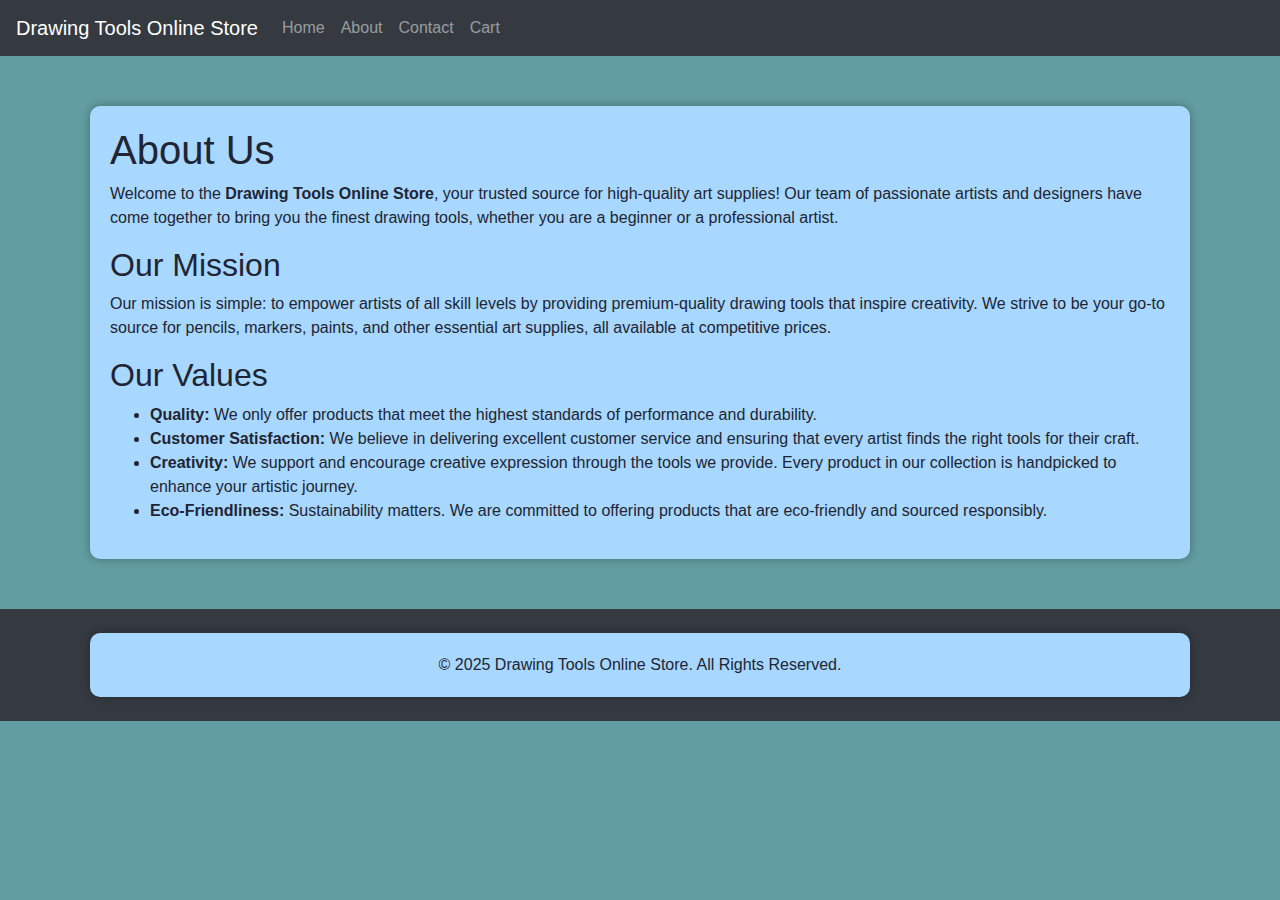
<file: about.html>
<!DOCTYPE html>
<html lang="en">
<head>
    <meta charset="UTF-8">
    <meta name="viewport" content="width=device-width, initial-scale=1.0">
    <meta name="description" content="Learn about the Drawing Tools Online Store, our mission, values, and commitment to providing premium art supplies.">
    <title>About Us - Drawing Tools Online Store</title>
    <link rel="stylesheet" href="https://maxcdn.bootstrapcdn.com/bootstrap/4.0.0/css/bootstrap.min.css">
    <link rel="stylesheet" href="style.css">
</head>
<body>
    <header>
        <nav class="navbar navbar-expand-lg navbar-dark bg-dark">
            <a class="navbar-brand" href="#">Drawing Tools Online Store</a>
            <button class="navbar-toggler" type="button" data-toggle="collapse" data-target="#navbarSupportedContent" aria-controls="navbarSupportedContent" aria-expanded="false" aria-label="Toggle navigation">
                <span class="navbar-toggler-icon"></span>
            </button>
            <div class="collapse navbar-collapse" id="navbarSupportedContent">
                <ul class="navbar-nav mr-auto">
                    <li class="nav-item">
                        <a class="nav-link" href="index.html">Home</a>
                    </li>
                    <li class="nav-item">
                        <a class="nav-link" href="about.html">About</a>
                    </li>
                    <li class="nav-item">
                        <a class="nav-link" href="contact.html">Contact</a>
                    </li>
                    <li class="nav-item"><a class="nav-link" href="cart.html">Cart</a>
                    </li>
                </ul>
            </div>
        </nav>
    </header>

    <main class="about-page">
        <div class="container">
            <h1>About Us</h1>
            <p>Welcome to the <strong>Drawing Tools Online Store</strong>, your trusted source for high-quality art supplies! Our team of passionate artists and designers have come together to bring you the finest drawing tools, whether you are a beginner or a professional artist.</p>
            
            <h2>Our Mission</h2>
            <p>Our mission is simple: to empower artists of all skill levels by providing premium-quality drawing tools that inspire creativity. We strive to be your go-to source for pencils, markers, paints, and other essential art supplies, all available at competitive prices.</p>

            <h2>Our Values</h2>
            <ul>
                <li><strong>Quality:</strong> We only offer products that meet the highest standards of performance and durability.</li>
                <li><strong>Customer Satisfaction:</strong> We believe in delivering excellent customer service and ensuring that every artist finds the right tools for their craft.</li>
                <li><strong>Creativity:</strong> We support and encourage creative expression through the tools we provide. Every product in our collection is handpicked to enhance your artistic journey.</li>
                <li><strong>Eco-Friendliness:</strong> Sustainability matters. We are committed to offering products that are eco-friendly and sourced responsibly.</li>
            </ul>
    </main>

    <!-- Footer Section -->
    <footer class="footer bg-dark text-black text-center py-4">
        <div class="container">
            <p>&copy; 2025 Drawing Tools Online Store. All Rights Reserved.</p>
        </div>
    </footer>

    <!-- Scripts -->
    <script src="https://code.jquery.com/jquery-3.2.1.slim.min.js"></script>
    <script src="https://cdnjs.cloudflare.com/ajax/libs/popper.js/1.12.9/umd/popper.min.js"></script>
    <script src="https://maxcdn.bootstrapcdn.com/bootstrap/4.0.0/js/bootstrap.min.js"></script>
</body>
</html>
</file>
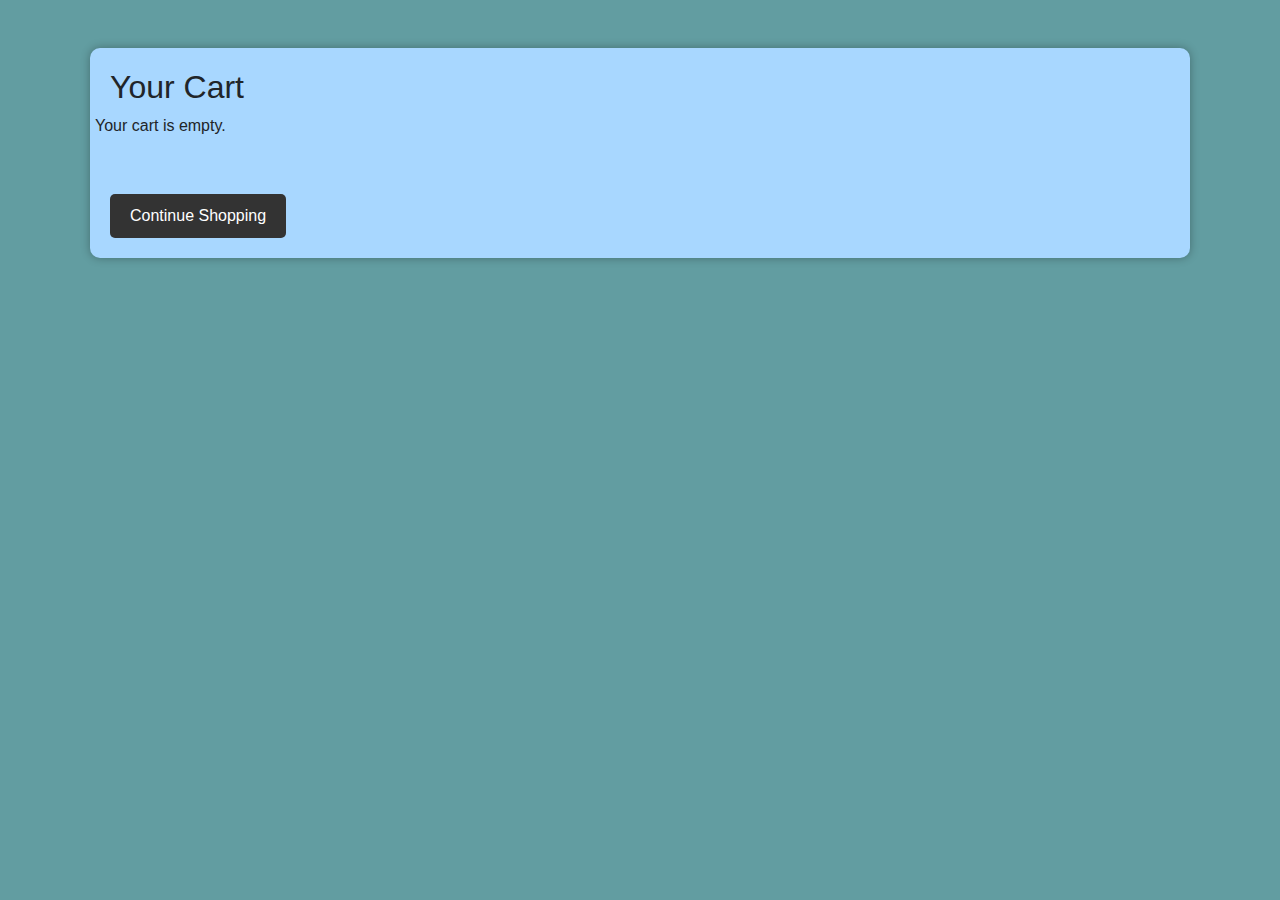
<file: cart.html>
<!DOCTYPE html>
<html lang="en">
<head>
    <meta charset="UTF-8">
    <title>Shopping Cart</title>
    <link rel="stylesheet" href="https://maxcdn.bootstrapcdn.com/bootstrap/4.0.0/css/bootstrap.min.css">
    <link rel="stylesheet" href="style.css">
</head>
<body>
    <div class="container my-5">
        <h2>Your Cart</h2>
        <div id="cartItems" class="row"></div>
        <div id="cartSummary" class="mt-4"></div>
        <a href="index.html" class="btn btn-secondary mt-3">Continue Shopping</a>
    </div>

    <script>
        function displayCart() {
            const cart = JSON.parse(localStorage.getItem("cart")) || [];
            const cartItemsDiv = document.getElementById("cartItems");
            const cartSummary = document.getElementById("cartSummary");

            if (cart.length === 0) {
                cartItemsDiv.innerHTML = "<p>Your cart is empty.</p>";
                cartSummary.innerHTML = "";
                return;
            }

            let total = 0;
            cartItemsDiv.innerHTML = "";
            cart.forEach(item => {
                total += item.price * item.quantity;

                cartItemsDiv.innerHTML += `
                    <div class="col-md-4 mb-4">
                        <div class="card">
                            <img src="${item.image}" class="card-img-top" alt="${item.name}" style="max-height:200px; object-fit:contain;">
                            <div class="card-body">
                                <h5 class="card-title">${item.name}</h5>
                                <p class="card-text">₱${item.price} x ${item.quantity} = ₱${item.price * item.quantity}</p>
                                <button class="btn btn-danger btn-sm" onclick="removeItem('${item.id}')">Remove</button>
                            </div>
                        </div>
                    </div>
                `;
            });

            cartSummary.innerHTML = `
                <h4>Total: ₱${total.toFixed(2)}</h4>
                <button class="btn btn-success">Proceed to Checkout</button>
            `;
        }

        function removeItem(id) {
            let cart = JSON.parse(localStorage.getItem("cart")) || [];
            cart = cart.filter(item => item.id !== id);
            localStorage.setItem("cart", JSON.stringify(cart));
            displayCart();
        }

        window.onload = displayCart;
    </script>
</body>
</html>
</file>
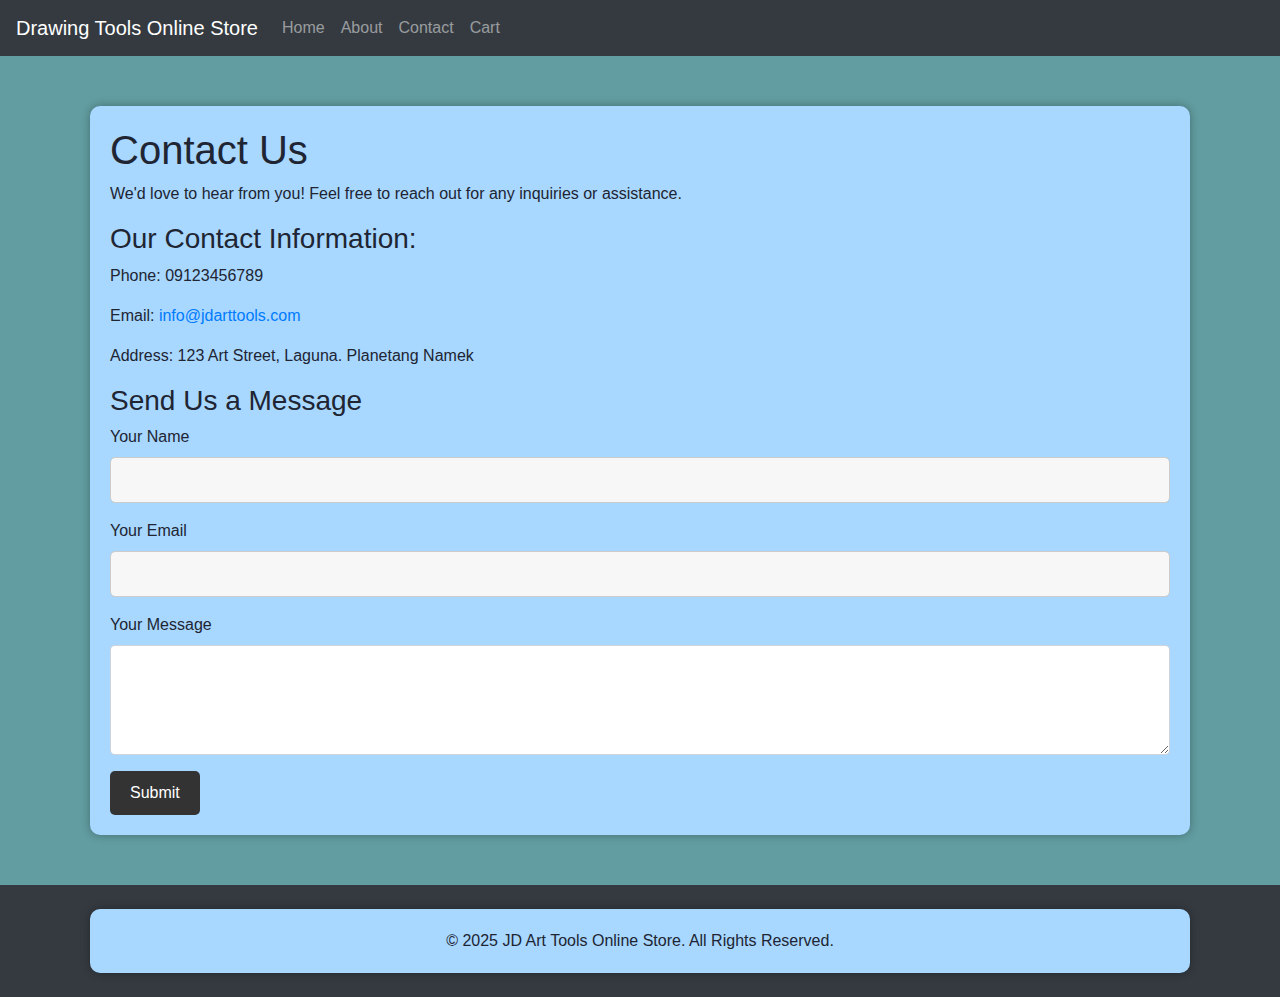
<file: contact.html>
<!DOCTYPE html>
<html lang="en">
<head>
    <meta charset="UTF-8">
    <meta name="viewport" content="width=device-width, initial-scale=1.0">
    <title>Contact Us - Drawing Tools Online Store</title>
    <meta name="description" content="Get in touch with us for inquiries, product details, or customer support. We’re here to help!">
    <link rel="stylesheet" href="https://maxcdn.bootstrapcdn.com/bootstrap/4.0.0/css/bootstrap.min.css">
    <link rel="stylesheet" href="style.css">
</head>
<body>
    <header>
        <nav class="navbar navbar-expand-lg navbar-dark bg-dark">
            <a class="navbar-brand" href="#">Drawing Tools Online Store</a>
            <button class="navbar-toggler" type="button" data-toggle="collapse" data-target="#navbarSupportedContent" aria-controls="navbarSupportedContent" aria-expanded="false" aria-label="Toggle navigation">
                <span class="navbar-toggler-icon"></span>
            </button>
            <div class="collapse navbar-collapse" id="navbarSupportedContent">
                <ul class="navbar-nav mr-auto">
                    <li class="nav-item">
                        <a class="nav-link" href="index.html">Home</a>
                    </li>
                    <li class="nav-item">
                        <a class="nav-link" href="about.html">About</a>
                    </li>
                    <li class="nav-item">
                        <a class="nav-link" href="contact.html">Contact</a>
                    </li>
                    <li class="nav-item"><a class="nav-link" href="cart.html">Cart</a>
                    </li>
                </ul>
            </div>
        </nav>
    </header>

    <main class="contact-page">
        <div class="container">
            <h1>Contact Us</h1>
            <p>We'd love to hear from you! Feel free to reach out for any inquiries or assistance.</p>

            <!-- Contact Information -->
            <div class="contact-info">
                <h3>Our Contact Information:</h3>
                <p>Phone: 09123456789</p>
                <p>Email: <a href="mailto:info@jdarttools.com">info@jdarttools.com</a></p>
                <p>Address: 123 Art Street, Laguna. Planetang Namek</p>
            </div>

            <!-- Contact Form -->
            <h3>Send Us a Message</h3>
            <form action="submit_form.php" method="POST">
                <div class="form-group">
                    <label for="name">Your Name</label>
                    <input type="text" class="form-control" id="name" name="name" required>
                </div>
                <div class="form-group">
                    <label for="email">Your Email</label>
                    <input type="email" class="form-control" id="email" name="email" required>
                </div>
                <div class="form-group">
                    <label for="message">Your Message</label>
                    <textarea class="form-control" id="message" name="message" rows="4" required></textarea>
                </div>
                <button type="submit" class="btn btn-primary">Submit</button>
            </form>
        </div>
    </main>

    <footer class="footer bg-dark text-black text-center py-4">
        <div class="container">
            <p>&copy; 2025 JD Art Tools Online Store. All Rights Reserved.</p>
        </div>
    </footer>

    <!-- Scripts -->
    <script src="https://code.jquery.com/jquery-3.2.1.slim.min.js"></script>
    <script src="https://cdnjs.cloudflare.com/ajax/libs/popper.js/1.12.9/umd/popper.min.js"></script>
    <script src="https://maxcdn.bootstrapcdn.com/bootstrap/4.0.0/js/bootstrap.min.js"></script>
</body>
</html>
</file>
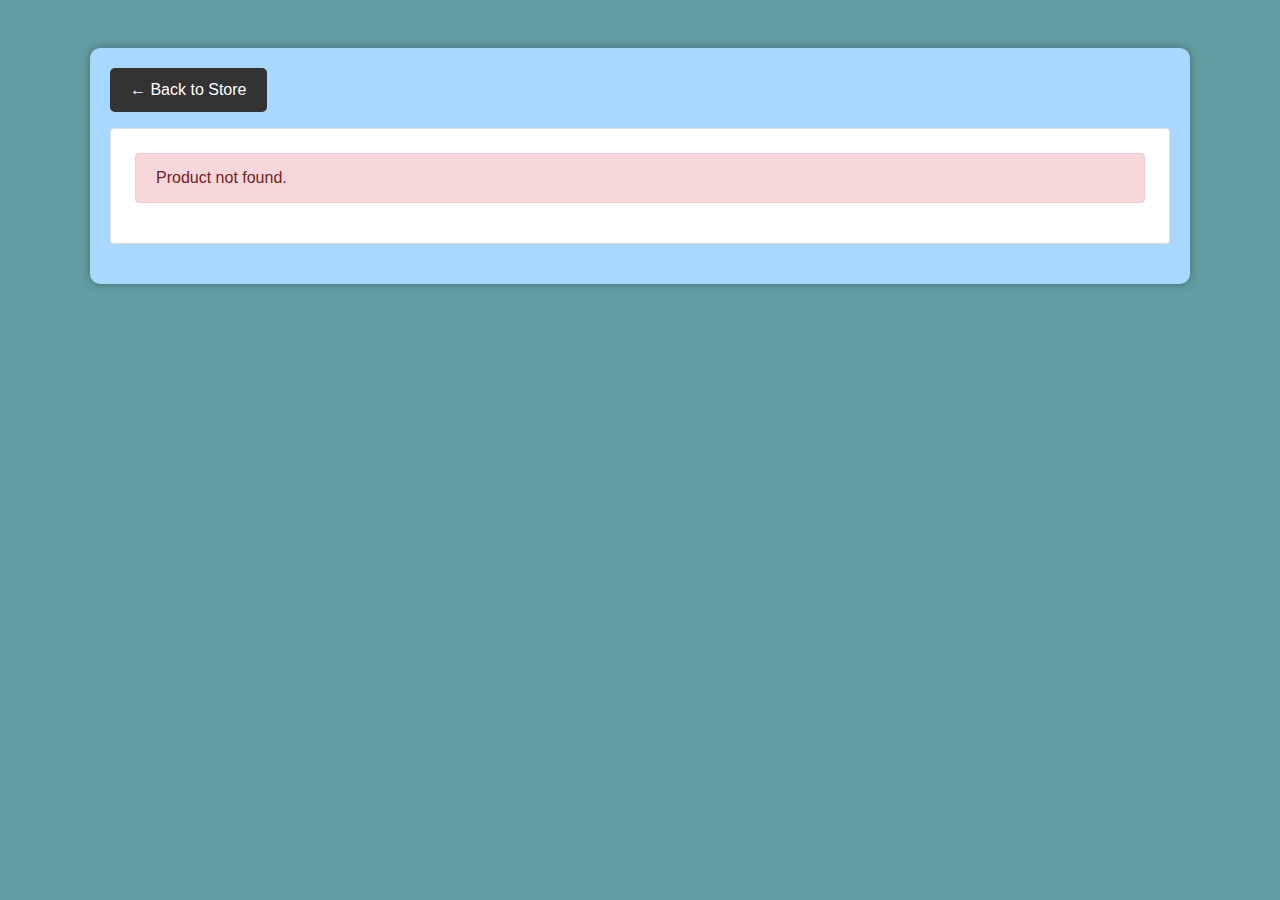
<file: product.html>
<!DOCTYPE html>
<html lang="en">
<head>
    <meta charset="UTF-8">
    <title>Product Details</title>
    <link rel="stylesheet" href="https://maxcdn.bootstrapcdn.com/bootstrap/4.0.0/css/bootstrap.min.css">
    <link rel="stylesheet" href="style.css">
</head>
<body>
    <div class="container my-5">
        <a href="index.html" class="btn btn-secondary mb-3">&larr; Back to Store</a>
        <div id="productDetails" class="card p-4">
            <!-- Dynamic content goes here -->
        </div>
    </div>

    <script>
        const products = {
            pencil: {
                name: "Pencil",
                price: "₱50.00",
                image: "https://images.ctfassets.net/f1fikihmjtrp/6ATHjUkrvbX9lQkdrdoIK9/28eab3f94b19d9c8756906cd9f63bfdf/22220-2009-5-4ww.jpg?q=80&w=500&h=500&fit=pad",
                description: "This is a high-quality pencil perfect for drawing and sketching."
            },
            marker: {
                name: "Marker",
                price: "₱100.00",
                image: "https://i5.walmartimages.com/seo/Best-Choice-Products-Set-of-228-Alcohol-Based-Markers-Dual-Tipped-Pens-w-Brush-Chisel-Tip-Carrying-Case-Black_731be2d0-b845-4b98-a4dc-4794cd580538.28f405136692d3a0913c6a3c31001f9b.jpeg",
                description: "This is a high-quality marker perfect for highlighting your drawings."
            },
            paint: {
                name: "Paint",
                price: "₱200.00",
                image: "https://nicpro.com/cdn/shop/products/1_3aecae74-9b76-4c4d-9470-4b0b5672a8b4.jpg?v=1624517783",
                description: "This is a high-quality paint perfect for coloring and designing your drawings."
            },
            sketchbook: {
                name: "Sketchbook",
                price: "₱150.00",
                image: "https://down-ph.img.susercontent.com/file/ph-11134207-7r98z-lzlrpvbmnsl67b",
                description: "A premium sketchbook ideal for both beginners and professionals."
            },
            colored: {
                name: "Colored Pencils",
                price: "₱250.00",
                image: "https://projectworkshopph.com/cdn/shop/files/PrismacolorColoredPencils48.v02.png?v=1694976730",
                description: "Vibrant and smooth colored pencils for detailed artwork."
            },
            watercolor: {
                name: "Watercolor",
                price: "₱300.00",
                image: "https://encrypted-tbn0.gstatic.com/images?q=tbn:ANd9GcRILinDvV9bSzZmIBjVVOjYsqtA2bbXbFWNjQ&s",
                description: "High-quality watercolor set perfect for all your painting needs."
            },
            ruler: {
                name: "Ruler",
                price: "₱30.00",
                image: "https://res.cloudinary.com/rsc/image/upload/b_rgb:FFFFFF,c_pad,dpr_2.625,f_auto,h_214,q_auto,w_380/c_pad,h_214,w_380/F3006613-01?pgw=1",
                description: "Durable and precise ruler for all your measurements."
            },
            eraser: {
                name: "Eraser",
                price: "₱25.00",
                image: "https://hbw.ph/wp-content/uploads/2019/05/E-05-Eraser.jpg",
                description: "Soft eraser that cleanly removes pencil marks without tearing paper."
            },
            stump: {
                name: "Blending Stump",
                price: "₱40.00",
                image: "https://projectworkshopph.com/cdn/shop/products/217917323_856748785260300_5880816401417104150_n.jpg?v=1626964144",
                description: "Perfect for blending and shading your pencil or charcoal artwork."
            },
            canvas: {
                name: "Canvas Pad",
                price: "₱350.00",
                image: "https://m.media-amazon.com/images/I/81GugHwG4IL._AC_SL1500_.jpg",
                description: "Premium canvas pad for acrylic and oil painting."
            }
        };

        const urlParams = new URLSearchParams(window.location.search);
        const productId = urlParams.get('id');

        const product = products[productId];
        if (product) {
            document.getElementById('productDetails').innerHTML = `
                <h2>${product.name}</h2>
                <img src="${product.image}" alt="${product.name}" class="img-fluid mb-3" style="max-height: 300px;">
                <p><strong>Price:</strong> ${product.price}</p>
                <p>${product.description}</p>
                <button class="btn btn-success" onclick="addToCart('${productId}', '${product.name}', ${parseFloat(product.price.replace('₱', ''))}, '${product.image}')">Add to Cart</button>
            `;
        } else {
            document.getElementById('productDetails').innerHTML = `
                <div class="alert alert-danger">Product not found.</div>
            `;
        }

        function addToCart(id, name, price, image) {
            let cart = JSON.parse(localStorage.getItem("cart")) || [];
            const existingItem = cart.find(item => item.id === id);
            if (existingItem) {
                existingItem.quantity += 1;
            } else {
                cart.push({ id, name, price, image, quantity: 1 });
            }
            localStorage.setItem("cart", JSON.stringify(cart));
            alert(`${name} has been added to your cart.`);
        }
    </script>
</body>
</html>
</file>
<file: style.css>
/* General Styles */
body {
    font-family: Arial, sans-serif;
    margin: 0;
    padding: 0;
    background-color: #629da1;
}

.container {
    max-width: 1100px;
    margin: 0 auto;
    padding: 20px;
    background-color: hsl(208, 100%, 83%);
    box-shadow: 0 0 10px rgba(0, 0, 0, 0.3);
    border-radius: 10px;
}

.card {
    margin-bottom: 20px;
}

.card-img-top {
    width: 100%;
    height: 150px;
    object-fit: cover;
    border-radius: 10px 10px 0 0;
}

.card-body {
    padding: 10px;
}

.card-title {
    margin-top: 0;
}

.card-text {
    margin-bottom: 10px;
}

/* Button Styles */
.btn {
    background-color: #333;
    color: #fff;
    border: none;
    padding: 10px 20px;
    font-size: 16px;
    cursor: pointer;
    border-radius: 5px; /* Added border radius for smoothness */
}

/* Hover Effect for Button */
.btn:hover {
    background-color: #555;
    transition: background-color 0.3s ease-in-out;
}

/* Button Focus State for Accessibility */
.btn:focus {
    outline: 3px solid #ffbf00; /* Visible focus outline for better accessibility */
    outline-offset: 2px;
}

/* About Page Styles */
.about-page {
    background-color: #629da1;
    padding: 50px 0;
    color: #202533; /* Text color for contrast */
}

/* Contact Page Styles */
.contact-page {
    background-color: #629da1;
    padding: 50px 0;
    color: #202533; /* Text color for contrast */
}

/* Form Element Styling */
input[type="text"], input[type="email"], textarea {
    width: 100%;
    padding: 10px;
    margin-bottom: 15px; /* Added space between fields */
    border: 1px solid #ccc;
    border-radius: 5px;
    background-color: #f7f7f7;
}

/* Focus Effect for Inputs */
input[type="text"]:focus, input[type="email"]:focus, textarea:focus {
    border-color: #333;
    background-color: #fff;
    outline: none;
}

/* Footer Styling */
footer {
    background-color: #333;
    color: #202533;
    padding: 20px 0;
    text-align: center;
}

footer p {
    margin: 0;
    font-size: 16px;
}

/* Modal Styling - Optional Enhancements */
.modal-content {
    background-color: #fff;
    border-radius: 8px;
}

.modal-header, .modal-footer {
    border: none;
}

/* Responsive Design (Example) */
@media (max-width: 768px) {
    .container {
        padding: 15px;
    }

    .card-img-top {
        height: 120px; /* Smaller image size on mobile */
    }
}
</file>
